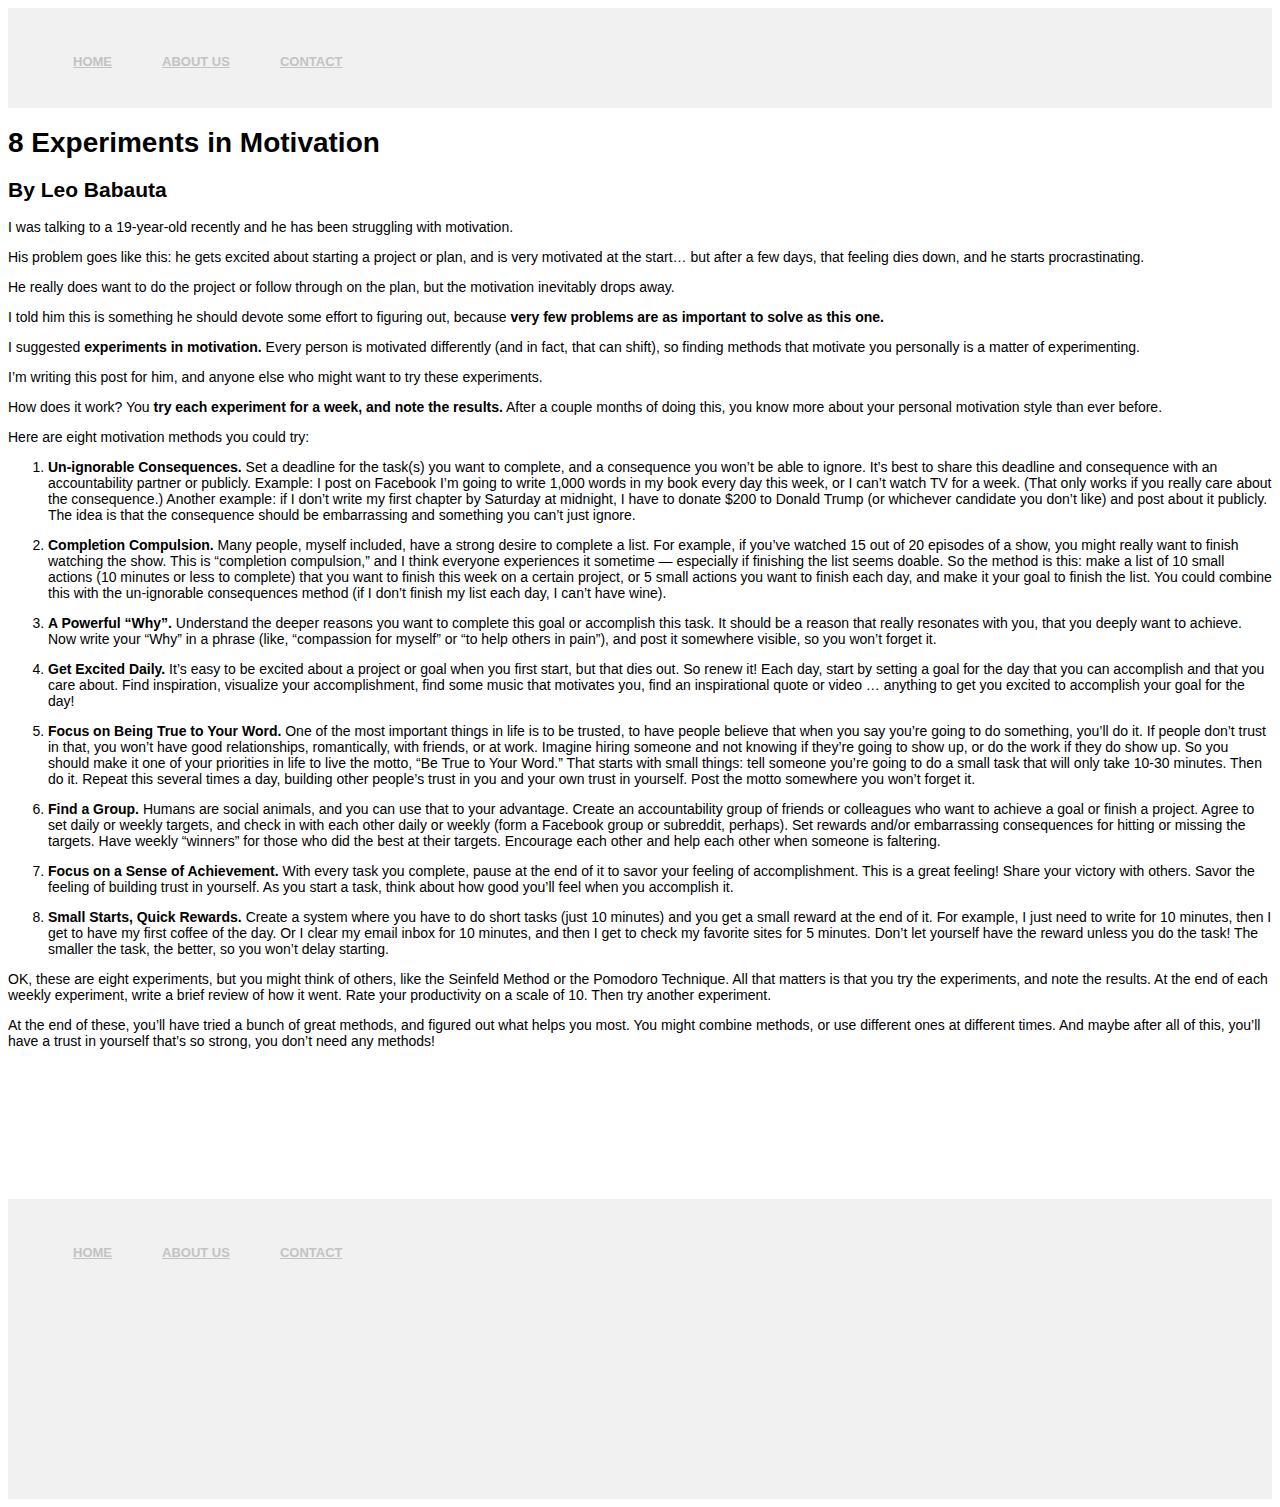
<file: templates/8-experiments-in-motivation.html>
<!DOCTYPE html>
<html>
<head>
	<meta charset="utf-8"><title>Assignment 1</title>
	<link rel="stylesheet" href="/static/css/style.css">
</head>
<body id="preview">
	<header>
			<ul>
				<li>
					<a href="/index">home</a>
				</li>
				<li>
					<a href="/about">about us</a>
				</li>
				<li>
					<a href="/contact">contact</a>
				</li>
			</ul>
		</header>
<h1><a id="8_Experiments_in_Motivation_0"></a>8 Experiments in Motivation</h1>
<h2><a id="By_Leo_Babauta_1"></a>By Leo Babauta</h2>
<p>I was talking to a 19-year-old recently and he has been struggling with motivation.</p>
<p>His problem goes like this: he gets excited about starting a project or plan, and is very motivated at the start… but after a few days, that feeling dies down, and he starts procrastinating.</p>
<p>He really does want to do the project or follow through on the plan, but the motivation inevitably drops away.</p>
<p>I told him this is something he should devote some effort to figuring out, because <strong>very few problems are as important to solve as this one.</strong></p>
<p>I suggested <strong>experiments in motivation.</strong> Every person is motivated differently (and in fact, that can shift), so finding methods that motivate you personally is a matter of experimenting.</p>
<p>I’m writing this post for him, and anyone else who might want to try these experiments.</p>
<p>How does it work? You <strong>try each experiment for a week, and note the results.</strong> After a couple months of doing this, you know more about your personal motivation style than ever before.</p>
<p>Here are eight motivation methods you could try:</p>
<ol>
<li>
<p><strong>Un-ignorable Consequences.</strong> Set a deadline for the task(s) you want to complete, and a consequence you won’t be able to ignore. It’s best to share this deadline and consequence with an accountability partner or publicly. Example: I post on Facebook I’m going to write 1,000 words in my book every day this week, or I can’t watch TV for a week. (That only works if you really care about the consequence.) Another example: if I don’t write my first chapter by Saturday at midnight, I have to donate $200 to Donald Trump (or whichever candidate you don’t like) and post about it publicly. The idea is that the consequence should be embarrassing and something you can’t just ignore.</p>
</li>
<li>
<p><strong>Completion Compulsion.</strong> Many people, myself included, have a strong desire to complete a list. For example, if you’ve watched 15 out of 20 episodes of a show, you might really want to finish watching the show. This is “completion compulsion,” and I think everyone experiences it sometime — especially if finishing the list seems doable. So the method is this: make a list of 10 small actions (10 minutes or less to complete) that you want to finish this week on a certain project, or 5 small actions you want to finish each day, and make it your goal to finish the list. You could combine this with the un-ignorable consequences method (if I don’t finish my list each day, I can’t have wine).</p>
</li>
<li>
<p><strong>A Powerful “Why”.</strong> Understand the deeper reasons you want to complete this goal or accomplish this task. It should be a reason that really resonates with you, that you deeply want to achieve. Now write your “Why” in a phrase (like, “compassion for myself” or “to help others in pain”), and post it somewhere visible, so you won’t forget it.</p>
</li>
<li>
<p><strong>Get Excited Daily.</strong> It’s easy to be excited about a project or goal when you first start, but that dies out. So renew it! Each day, start by setting a goal for the day that you can accomplish and that you care about. Find inspiration, visualize your accomplishment, find some music that motivates you, find an inspirational quote or video … anything to get you excited to accomplish your goal for the day!</p>
</li>
<li>
<p><strong>Focus on Being True to Your Word.</strong> One of the most important things in life is to be trusted, to have people believe that when you say you’re going to do something, you’ll do it. If people don’t trust in that, you won’t have good relationships, romantically, with friends, or at work. Imagine hiring someone and not knowing if they’re going to show up, or do the work if they do show up. So you should make it one of your priorities in life to live the motto, “Be True to Your Word.” That starts with small things: tell someone you’re going to do a small task that will only take 10-30 minutes. Then do it. Repeat this several times a day, building other people’s trust in you and your own trust in yourself. Post the motto somewhere you won’t forget it.</p>
</li>
<li>
<p><strong>Find a Group.</strong> Humans are social animals, and you can use that to your advantage. Create an accountability group of friends or colleagues who want to achieve a goal or finish a project. Agree to set daily or weekly targets, and check in with each other daily or weekly (form a Facebook group or subreddit, perhaps). Set rewards and/or embarrassing consequences for hitting or missing the targets. Have weekly “winners” for those who did the best at their targets. Encourage each other and help each other when someone is faltering.</p>
</li>
<li>
<p><strong>Focus on a Sense of Achievement.</strong> With every task you complete, pause at the end of it to savor your feeling of accomplishment. This is a great feeling! Share your victory with others. Savor the feeling of building trust in yourself. As you start a task, think about how good you’ll feel when you accomplish it.</p>
</li>
<li>
<p><strong>Small Starts, Quick Rewards.</strong> Create a system where you have to do short tasks (just 10 minutes) and you get a small reward at the end of it. For example, I just need to write for 10 minutes, then I get to have my first coffee of the day. Or I clear my email inbox for 10 minutes, and then I get to check my favorite sites for 5 minutes. Don’t let yourself have the reward unless you do the task! The smaller the task, the better, so you won’t delay starting.</p>
</li>
</ol>
<p>OK, these are eight experiments, but you might think of others, like the Seinfeld Method or the Pomodoro Technique. All that matters is that you try the experiments, and note the results. At the end of each weekly experiment, write a brief review of how it went. Rate your productivity on a scale of 10. Then try another experiment.</p>
<p>At the end of these, you’ll have tried a bunch of great methods, and figured out what helps you most. You might combine methods, or use different ones at different times. And maybe after all of this, you’ll have a trust in yourself that’s so strong, you don’t need any methods!</p>
	<footer>
		<ul>
			<li>
				<a href="/index">home</a>
			</li>
			<li>
				<a href="/about">about us</a>
			</li>
			<li>
				<a href="/contact">contact</a>
			</li>
		</ul>
	</footer>
</body>
</html>
</file>
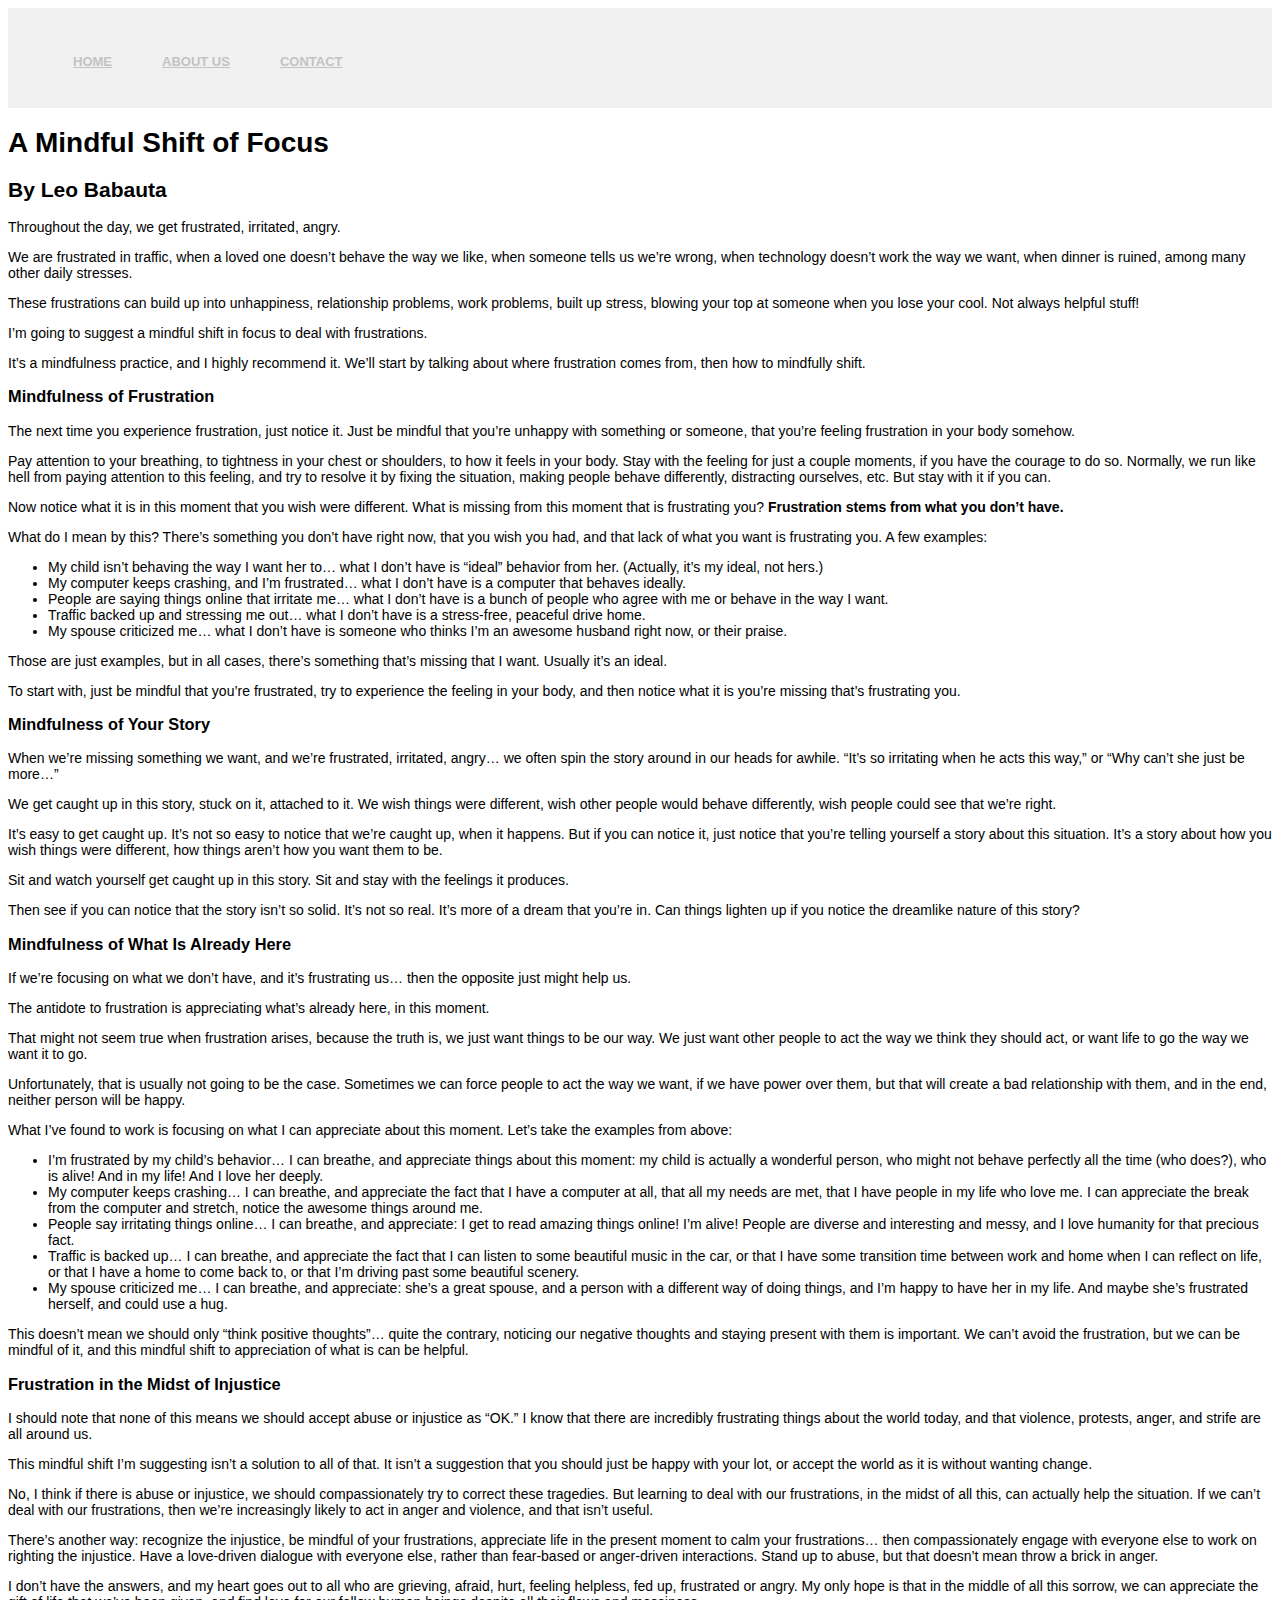
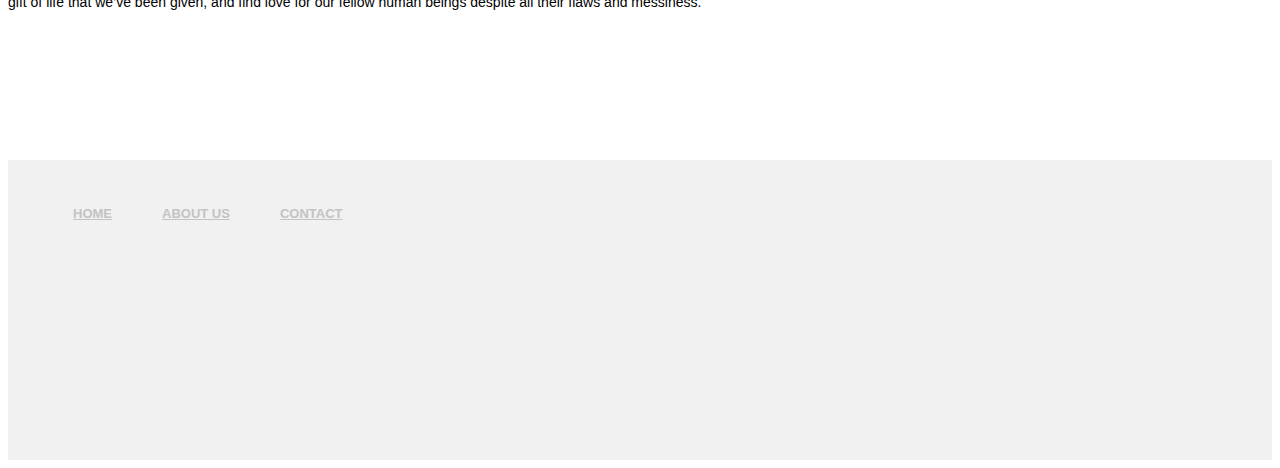
<file: templates/a-mindful-shift-of-focus.html>
<!DOCTYPE html>
<html>
<head>
	<meta charset="utf-8"><title>Assignment 1</title>
	<link rel="stylesheet" href="/static/css/style.css">
</head>
<body id="preview">
	<header>
			<ul>
				<li>
					<a href="/index">home</a>
				</li>
				<li>
					<a href="/about">about us</a>
				</li>
				<li>
					<a href="/contact">contact</a>
				</li>
			</ul>
		</header>
<h1><a id="A_Mindful_Shift_of_Focus_0"></a>A Mindful Shift of Focus</h1>
<h2><a id="By_Leo_Babauta_1"></a>By Leo Babauta</h2>
<p>Throughout the day, we get frustrated, irritated, angry.</p>
<p>We are frustrated in traffic, when a loved one doesn’t behave the way we like, when someone tells us we’re wrong, when technology doesn’t work the way we want, when dinner is ruined, among many other daily stresses.</p>
<p>These frustrations can build up into unhappiness, relationship problems, work problems, built up stress, blowing your top at someone when you lose your cool. Not always helpful stuff!</p>
<p>I’m going to suggest a mindful shift in focus to deal with frustrations.</p>
<p>It’s a mindfulness practice, and I highly recommend it. We’ll start by talking about where frustration comes from, then how to mindfully shift.</p>
<h3><a id="Mindfulness_of_Frustration_13"></a>Mindfulness of Frustration</h3>
<p>The next time you experience frustration, just notice it. Just be mindful that you’re unhappy with something or someone, that you’re feeling frustration in your body somehow.</p>
<p>Pay attention to your breathing, to tightness in your chest or shoulders, to how it feels in your body. Stay with the feeling for just a couple moments, if you have the courage to do so. Normally, we run like hell from paying attention to this feeling, and try to resolve it by fixing the situation, making people behave differently, distracting ourselves, etc. But stay with it if you can.</p>
<p>Now notice what it is in this moment that you wish were different. What is missing from this moment that is frustrating you? <strong>Frustration stems from what you don’t have.</strong></p>
<p>What do I mean by this? There’s something you don’t have right now, that you wish you had, and that lack of what you want is frustrating you. A few examples:</p>
<ul>
<li>My child isn’t behaving the way I want her to… what I don’t have is “ideal” behavior from her. (Actually, it’s my ideal, not hers.)</li>
<li>My computer keeps crashing, and I’m frustrated… what I don’t have is a computer that behaves ideally.</li>
<li>People are saying things online that irritate me… what I don’t have is a bunch of people who agree with me or behave in the way I want.</li>
<li>Traffic backed up and stressing me out… what I don’t have is a stress-free, peaceful drive home.</li>
<li>My spouse criticized me… what I don’t have is someone who thinks I’m an awesome husband right now, or their praise.</li>
</ul>
<p>Those are just examples, but in all cases, there’s something that’s missing that I want. Usually it’s an ideal.</p>
<p>To start with, just be mindful that you’re frustrated, try to experience the feeling in your body, and then notice what it is you’re missing that’s frustrating you.</p>
<h3><a id="Mindfulness_of_Your_Story_32"></a>Mindfulness of Your Story</h3>
<p>When we’re missing something we want, and we’re frustrated, irritated, angry… we often spin the story around in our heads for awhile. “It’s so irritating when he acts this way,” or “Why can’t she just be more…”</p>
<p>We get caught up in this story, stuck on it, attached to it. We wish things were different, wish other people would behave differently, wish people could see that we’re right.</p>
<p>It’s easy to get caught up. It’s not so easy to notice that we’re caught up, when it happens. But if you can notice it, just notice that you’re telling yourself a story about this situation. It’s a story about how you wish things were different, how things aren’t how you want them to be.</p>
<p>Sit and watch yourself get caught up in this story. Sit and stay with the feelings it produces.</p>
<p>Then see if you can notice that the story isn’t so solid. It’s not so real. It’s more of a dream that you’re in. Can things lighten up if you notice the dreamlike nature of this story?</p>
<h3><a id="Mindfulness_of_What_Is_Already_Here_43"></a>Mindfulness of What Is Already Here</h3>
<p>If we’re focusing on what we don’t have, and it’s frustrating us… then the opposite just might help us.</p>
<p>The antidote to frustration is appreciating what’s already here, in this moment.</p>
<p>That might not seem true when frustration arises, because the truth is, we just want things to be our way. We just want other people to act the way we think they should act, or want life to go the way we want it to go.</p>
<p>Unfortunately, that is usually not going to be the case. Sometimes we can force people to act the way we want, if we have power over them, but that will create a bad relationship with them, and in the end, neither person will be happy.</p>
<p>What I’ve found to work is focusing on what I can appreciate about this moment. Let’s take the examples from above:</p>
<ul>
<li>I’m frustrated by my child’s behavior… I can breathe, and appreciate things about this moment: my child is actually a wonderful person, who might not behave perfectly all the time (who does?), who is alive! And in my life! And I love her deeply.</li>
<li>My computer keeps crashing… I can breathe, and appreciate the fact that I have a computer at all, that all my needs are met, that I have people in my life who love me. I can appreciate the break from the computer and stretch, notice the awesome things around me.</li>
<li>People say irritating things online… I can breathe, and appreciate: I get to read amazing things online! I’m alive! People are diverse and interesting and messy, and I love humanity for that precious fact.</li>
<li>Traffic is backed up… I can breathe, and appreciate the fact that I can listen to some beautiful music in the car, or that I have some transition time between work and home when I can reflect on life, or that I have a home to come back to, or that I’m driving past some beautiful scenery.</li>
<li>My spouse criticized me… I can breathe, and appreciate: she’s a great spouse, and a person with a different way of doing things, and I’m happy to have her in my life. And maybe she’s frustrated herself, and could use a hug.</li>
</ul>
<p>This doesn’t mean we should only “think positive thoughts”… quite the contrary, noticing our negative thoughts and staying present with them is important. We can’t avoid the frustration, but we can be mindful of it, and this mindful shift to appreciation of what is can be helpful.</p>
<h3><a id="Frustration_in_the_Midst_of_Injustice_62"></a>Frustration in the Midst of Injustice</h3>
<p>I should note that none of this means we should accept abuse or injustice as “OK.” I know that there are incredibly frustrating things about the world today, and that violence, protests, anger, and strife are all around us.</p>
<p>This mindful shift I’m suggesting isn’t a solution to all of that. It isn’t a suggestion that you should just be happy with your lot, or accept the world as it is without wanting change.</p>
<p>No, I think if there is abuse or injustice, we should compassionately try to correct these tragedies. But learning to deal with our frustrations, in the midst of all this, can actually help the situation. If we can’t deal with our frustrations, then we’re increasingly likely to act in anger and violence, and that isn’t useful.</p>
<p>There’s another way: recognize the injustice, be mindful of your frustrations, appreciate life in the present moment to calm your frustrations… then compassionately engage with everyone else to work on righting the injustice. Have a love-driven dialogue with everyone else, rather than fear-based or anger-driven interactions. Stand up to abuse, but that doesn’t mean throw a brick in anger.</p>
<p>I don’t have the answers, and my heart goes out to all who are grieving, afraid, hurt, feeling helpless, fed up, frustrated or angry. My only hope is that in the middle of all this sorrow, we can appreciate the gift of life that we’ve been given, and find love for our fellow human beings despite all their flaws and messiness.</p>
	<footer>
		<ul>
			<li>
				<a href="/index">home</a>
			</li>
			<li>
				<a href="/about">about us</a>
			</li>
			<li>
				<a href="/contact">contact</a>
			</li>
		</ul>
	</footer>
</body>
</html>
</file>
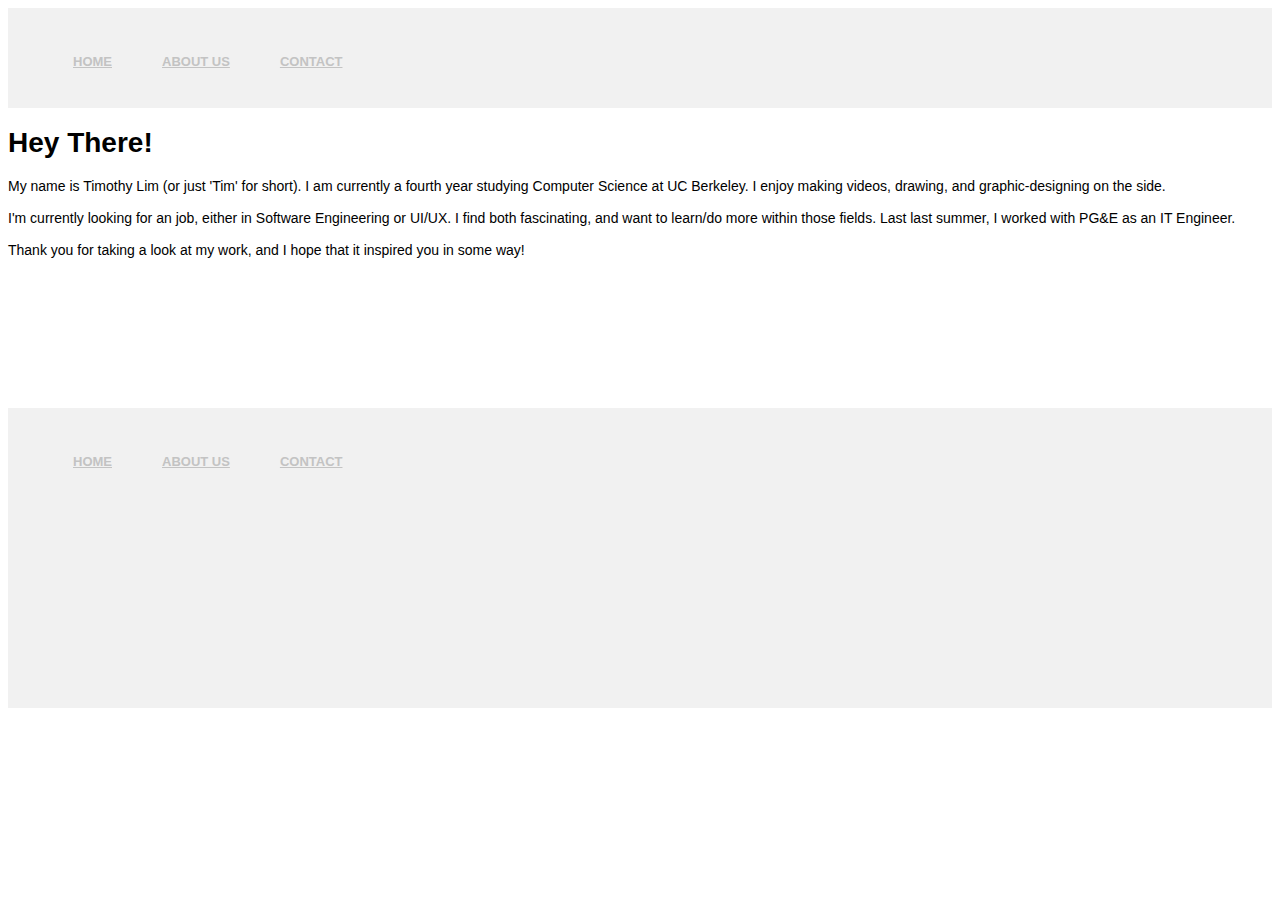
<file: templates/about.html>
<!DOCTYPE html>
<html>
	<head>
		<meta charset="utf-8"><title>Assignment 1</title>
		<link rel="stylesheet" href="/static/css/style.css">
	</head>

	<body>
		<header>
			<ul>
				<li>
					<a href="/index">home</a>
				</li>
				<li>
					<a href="/about">about us</a>
				</li>
				<li>
					<a href="/contact">contact</a>
				</li>
			</ul>
		</header>
		
            <h1>Hey There!</h1>
            <p>My name is Timothy Lim (or just 'Tim' for short). I am currently a fourth year studying Computer Science at UC Berkeley. I enjoy making videos, drawing, and graphic-designing on the side. <br/><br/>
            I'm currently looking for an job, either in Software Engineering or UI/UX. I find both fascinating, and want to learn/do more within those fields. Last last summer, I
            worked with PG&E as an IT Engineer.
            <br/><br/>
            Thank you for taking a look at my work, and I hope that it inspired you in some way!

            </p>

		<footer>
			<ul>
				<li>
					<a href="/index">home</a>
				</li>
				<li>
					<a href="/about">about us</a>
				</li>
				<li>
					<a href="/contact">contact</a>
				</li>
			</ul>
		</footer>
	</body>

</html>
</file>
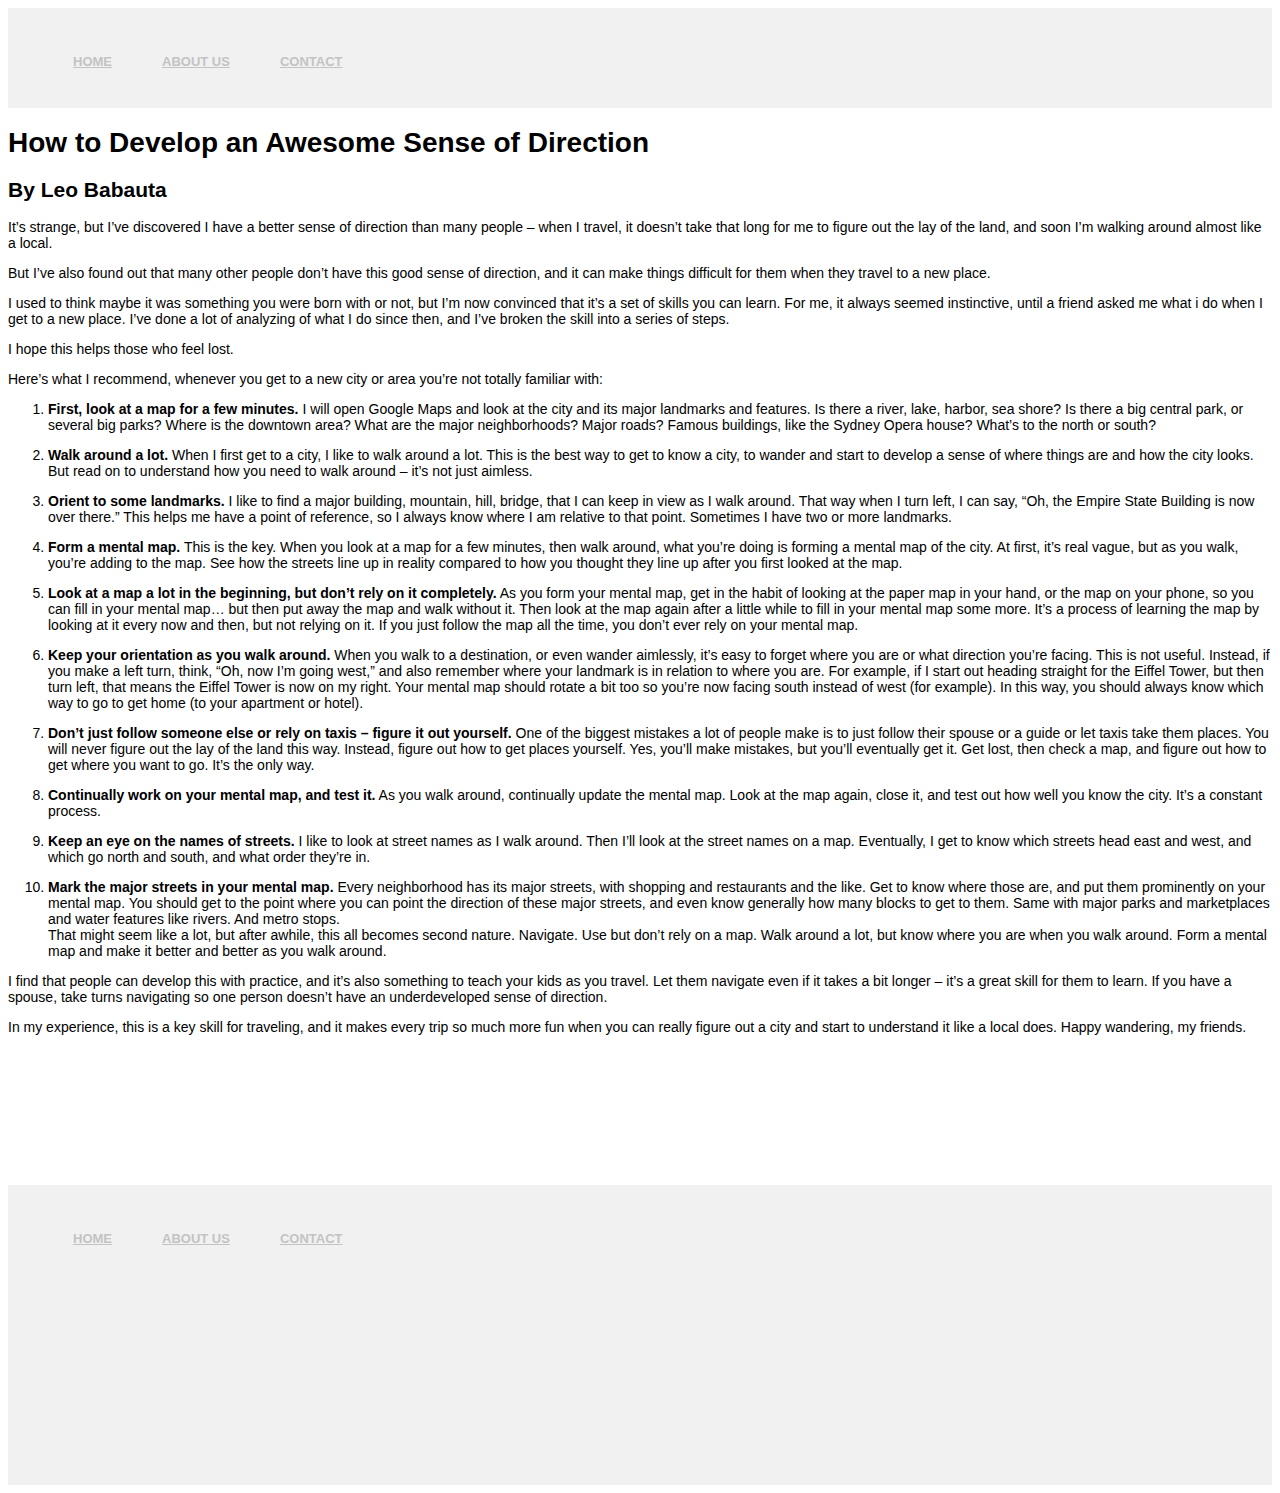
<file: templates/how-to-develop-an-awesome-sense-of-direction.html>
<!DOCTYPE html>
<html>
<head>
	<meta charset="utf-8"><title>Assignment 1</title>
	<link rel="stylesheet" href="/static/css/style.css">
</head>
<body id="preview">
	<header>
			<ul>
				<li>
					<a href="/index">home</a>
				</li>
				<li>
					<a href="/about">about us</a>
				</li>
				<li>
					<a href="/contact">contact</a>
				</li>
			</ul>
		</header>
<h1><a id="How_to_Develop_an_Awesome_Sense_of_Direction_0"></a>How to Develop an Awesome Sense of Direction</h1>
<h2><a id="By_Leo_Babauta_1"></a>By Leo Babauta</h2>
<p>It’s strange, but I’ve discovered I have a better sense of direction than many people – when I travel, it doesn’t take that long for me to figure out the lay of the land, and soon I’m walking around almost like a local.</p>
<p>But I’ve also found out that many other people don’t have this good sense of direction, and it can make things difficult for them when they travel to a new place.</p>
<p>I used to think maybe it was something you were born with or not, but I’m now convinced that it’s a set of skills you can learn. For me, it always seemed instinctive, until a friend asked me what i do when I get to a new place. I’ve done a lot of analyzing of what I do since then, and I’ve broken the skill into a series of steps.</p>
<p>I hope this helps those who feel lost.</p>
<p>Here’s what I recommend, whenever you get to a new city or area you’re not totally familiar with:</p>
<ol>
<li>
<p><strong>First, look at a map for a few minutes.</strong> I will open Google Maps and look at the city and its major landmarks and features. Is there a river, lake, harbor, sea shore? Is there a big central park, or several big parks? Where is the downtown area? What are the major neighborhoods? Major roads? Famous buildings, like the Sydney Opera house? What’s to the north or south?</p>
</li>
<li>
<p><strong>Walk around a lot.</strong> When I first get to a city, I like to walk around a lot. This is the best way to get to know a city, to wander and start to develop a sense of where things are and how the city looks. But read on to understand how you need to walk around – it’s not just aimless.</p>
</li>
<li>
<p><strong>Orient to some landmarks.</strong> I like to find a major building, mountain, hill, bridge, that I can keep in view as I walk around. That way when I turn left, I can say, “Oh, the Empire State Building is now over there.” This helps me have a point of reference, so I always know where I am relative to that point. Sometimes I have two or more landmarks.</p>
</li>
<li>
<p><strong>Form a mental map.</strong> This is the key. When you look at a map for a few minutes, then walk around, what you’re doing is forming a mental map of the city. At first, it’s real vague, but as you walk, you’re adding to the map. See how the streets line up in reality compared to how you thought they line up after you first looked at the map.</p>
</li>
<li>
<p><strong>Look at a map a lot in the beginning, but don’t rely on it completely.</strong> As you form your mental map, get in the habit of looking at the paper map in your hand, or the map on your phone, so you can fill in your mental map… but then put away the map and walk without it. Then look at the map again after a little while to fill in your mental map some more. It’s a process of learning the map by looking at it every now and then, but not relying on it. If you just follow the map all the time, you don’t ever rely on your mental map.</p>
</li>
<li>
<p><strong>Keep your orientation as you walk around.</strong> When you walk to a destination, or even wander aimlessly, it’s easy to forget where you are or what direction you’re facing. This is not useful. Instead, if you make a left turn, think, “Oh, now I’m going west,” and also remember where your landmark is in relation to where you are. For example, if I start out heading straight for the Eiffel Tower, but then turn left, that means the Eiffel Tower is now on my right. Your mental map should rotate a bit too so you’re now facing south instead of west (for example). In this way, you should always know which way to go to get home (to your apartment or hotel).</p>
</li>
<li>
<p><strong>Don’t just follow someone else or rely on taxis – figure it out yourself.</strong> One of the biggest mistakes a lot of people make is to just follow their spouse or a guide or let taxis take them places. You will never figure out the lay of the land this way. Instead, figure out how to get places yourself. Yes, you’ll make mistakes, but you’ll eventually get it. Get lost, then check a map, and figure out how to get where you want to go. It’s the only way.</p>
</li>
<li>
<p><strong>Continually work on your mental map, and test it.</strong> As you walk around, continually update the mental map. Look at the map again, close it, and test out how well you know the city. It’s a constant process.</p>
</li>
<li>
<p><strong>Keep an eye on the names of streets.</strong> I like to look at street names as I walk around. Then I’ll look at the street names on a map. Eventually, I get to know which streets head east and west, and which go north and south, and what order they’re in.</p>
</li>
<li>
<p><strong>Mark the major streets in your mental map.</strong> Every neighborhood has its major streets, with shopping and restaurants and the like. Get to know where those are, and put them prominently on your mental map. You should get to the point where you can point the direction of these major streets, and even know generally how many blocks to get to them. Same with major parks and marketplaces and water features like rivers. And metro stops.<br>
That might seem like a lot, but after awhile, this all becomes second nature. Navigate. Use but don’t rely on a map. Walk around a lot, but know where you are when you walk around. Form a mental map and make it better and better as you walk around.</p>
</li>
</ol>
<p>I find that people can develop this with practice, and it’s also something to teach your kids as you travel. Let them navigate even if it takes a bit longer – it’s a great skill for them to learn. If you have a spouse, take turns navigating so one person doesn’t have an underdeveloped sense of direction.</p>
<p>In my experience, this is a key skill for traveling, and it makes every trip so much more fun when you can really figure out a city and start to understand it like a local does. Happy wandering, my friends.</p>
	<footer>
		<ul>
			<li>
				<a href="/index">home</a>
			</li>
			<li>
				<a href="/about">about us</a>
			</li>
			<li>
				<a href="/contact">contact</a>
			</li>
		</ul>
	</footer>
</body>
</html>
</file>
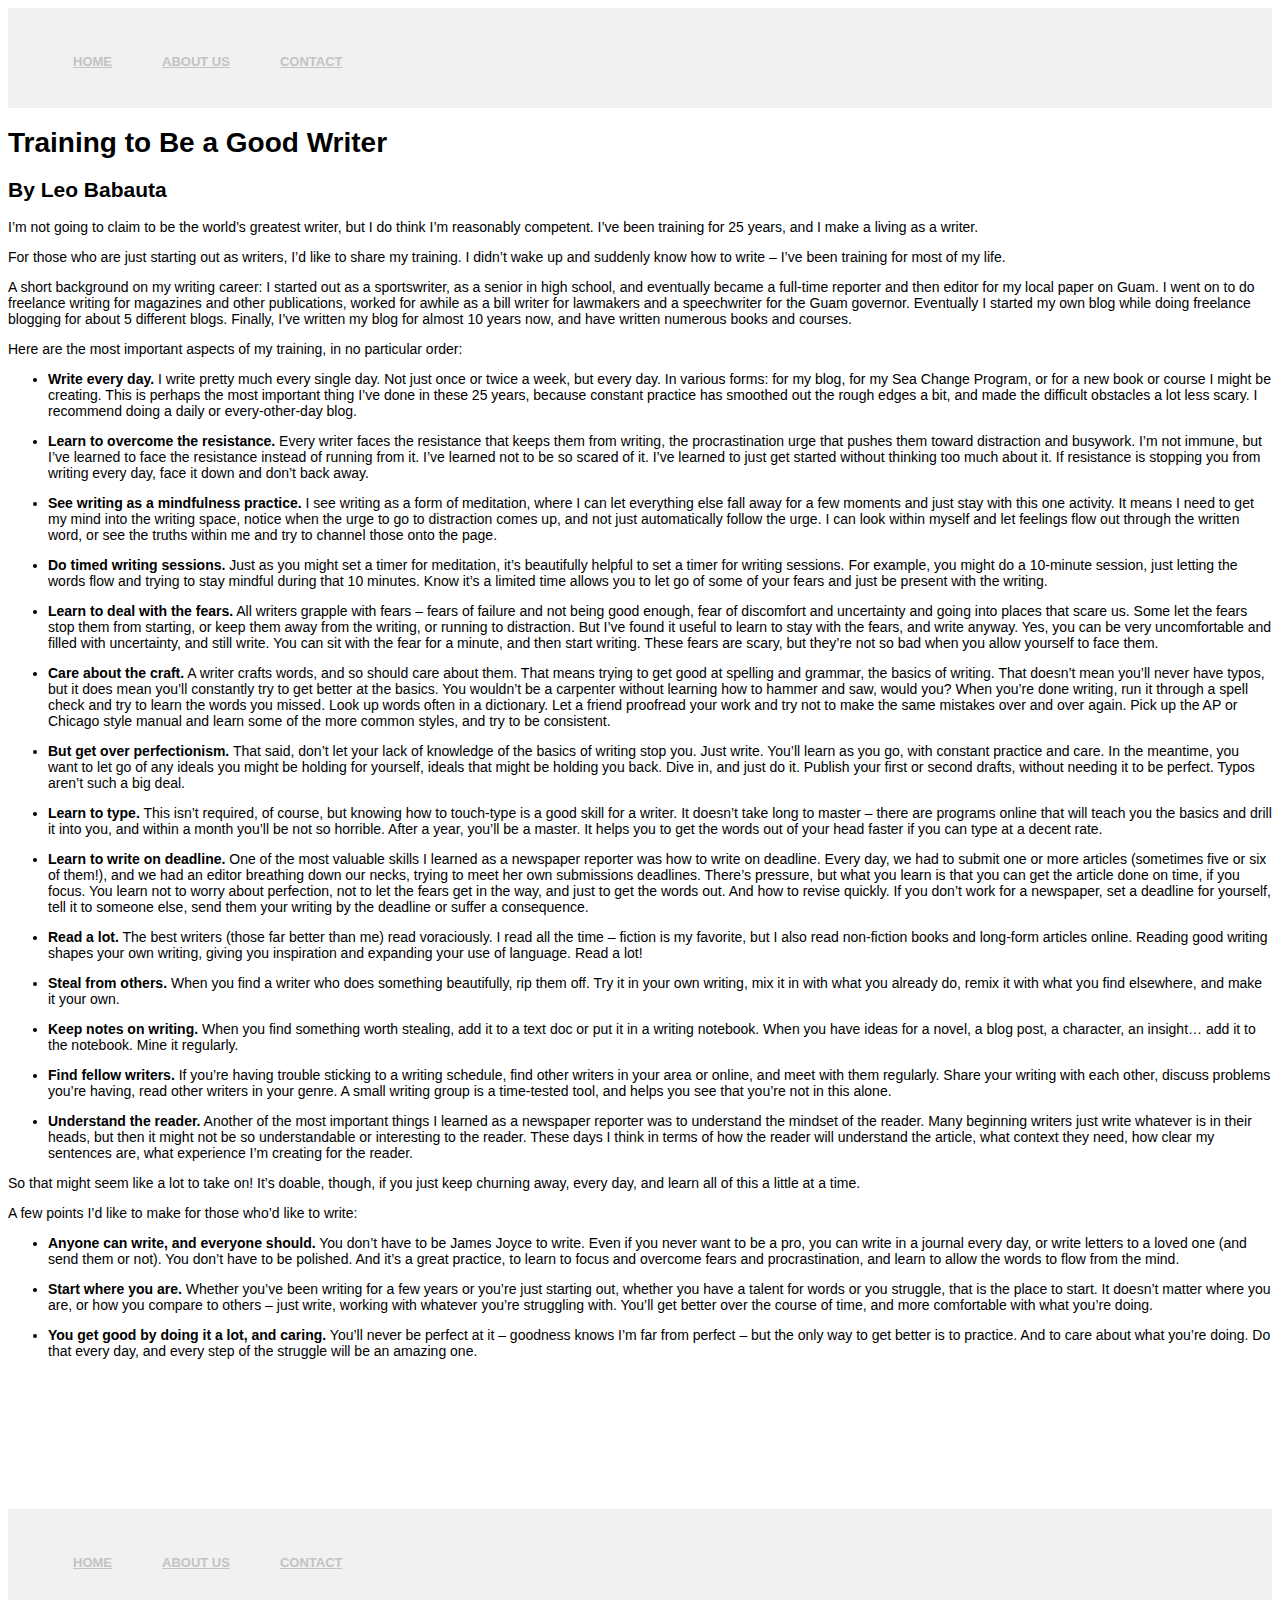
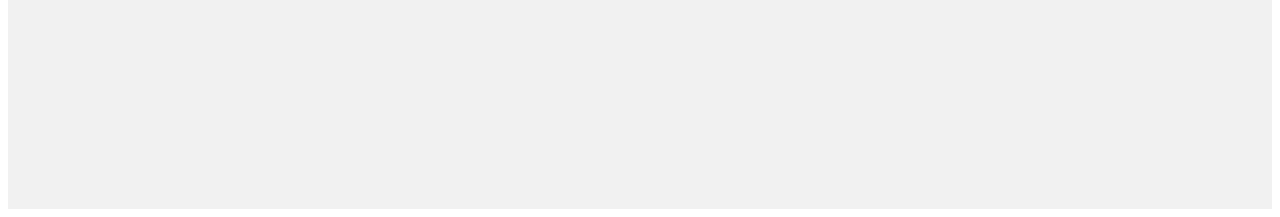
<file: templates/training-to-be-a-good-writer.html>
<!DOCTYPE html>
<html>
<head>
	<meta charset="utf-8"><title>Assignment 1</title>
	<link rel="stylesheet" href="/static/css/style.css">
</head>
<body id="preview">
	<header>
			<ul>
				<li>
					<a href="/index">home</a>
				</li>
				<li>
					<a href="/about">about us</a>
				</li>
				<li>
					<a href="/contact">contact</a>
				</li>
			</ul>
		</header>
<h1><a id="Training_to_Be_a_Good_Writer_0"></a>Training to Be a Good Writer</h1>
<h2><a id="By_Leo_Babauta_1"></a>By Leo Babauta</h2>
<p>I’m not going to claim to be the world’s greatest writer, but I do think I’m reasonably competent. I’ve been training for 25 years, and I make a living as a writer.</p>
<p>For those who are just starting out as writers, I’d like to share my training. I didn’t wake up and suddenly know how to write – I’ve been training for most of my life.</p>
<p>A short background on my writing career: I started out as a sportswriter, as a senior in high school, and eventually became a full-time reporter and then editor for my local paper on Guam. I went on to do freelance writing for magazines and other publications, worked for awhile as a bill writer for lawmakers and a speechwriter for the Guam governor. Eventually I started my own blog while doing freelance blogging for about 5 different blogs. Finally, I’ve written my blog for almost 10 years now, and have written numerous books and courses.</p>
<p>Here are the most important aspects of my training, in no particular order:</p>
<ul>
<li>
<p><strong>Write every day.</strong> I write pretty much every single day. Not just once or twice a week, but every day. In various forms: for my blog, for my Sea Change Program, or for a new book or course I might be creating. This is perhaps the most important thing I’ve done in these 25 years, because constant practice has smoothed out the rough edges a bit, and made the difficult obstacles a lot less scary. I recommend doing a daily or every-other-day blog.</p>
</li>
<li>
<p><strong>Learn to overcome the resistance.</strong> Every writer faces the resistance that keeps them from writing, the procrastination urge that pushes them toward distraction and busywork. I’m not immune, but I’ve learned to face the resistance instead of running from it. I’ve learned not to be so scared of it. I’ve learned to just get started without thinking too much about it. If resistance is stopping you from writing every day, face it down and don’t back away.</p>
</li>
<li>
<p><strong>See writing as a mindfulness practice.</strong> I see writing as a form of meditation, where I can let everything else fall away for a few moments and just stay with this one activity. It means I need to get my mind into the writing space, notice when the urge to go to distraction comes up, and not just automatically follow the urge. I can look within myself and let feelings flow out through the written word, or see the truths within me and try to channel those onto the page.</p>
</li>
<li>
<p><strong>Do timed writing sessions.</strong> Just as you might set a timer for meditation, it’s beautifully helpful to set a timer for writing sessions. For example, you might do a 10-minute session, just letting the words flow and trying to stay mindful during that 10 minutes. Know it’s a limited time allows you to let go of some of your fears and just be present with the writing.</p>
</li>
<li>
<p><strong>Learn to deal with the fears.</strong> All writers grapple with fears – fears of failure and not being good enough, fear of discomfort and uncertainty and going into places that scare us. Some let the fears stop them from starting, or keep them away from the writing, or running to distraction. But I’ve found it useful to learn to stay with the fears, and write anyway. Yes, you can be very uncomfortable and filled with uncertainty, and still write. You can sit with the fear for a minute, and then start writing. These fears are scary, but they’re not so bad when you allow yourself to face them.</p>
</li>
<li>
<p><strong>Care about the craft.</strong> A writer crafts words, and so should care about them. That means trying to get good at spelling and grammar, the basics of writing. That doesn’t mean you’ll never have typos, but it does mean you’ll constantly try to get better at the basics. You wouldn’t be a carpenter without learning how to hammer and saw, would you? When you’re done writing, run it through a spell check and try to learn the words you missed. Look up words often in a dictionary. Let a friend proofread your work and try not to make the same mistakes over and over again. Pick up the AP or Chicago style manual and learn some of the more common styles, and try to be consistent.</p>
</li>
<li>
<p><strong>But get over perfectionism.</strong> That said, don’t let your lack of knowledge of the basics of writing stop you. Just write. You’ll learn as you go, with constant practice and care. In the meantime, you want to let go of any ideals you might be holding for yourself, ideals that might be holding you back. Dive in, and just do it. Publish your first or second drafts, without needing it to be perfect. Typos aren’t such a big deal.</p>
</li>
<li>
<p><strong>Learn to type.</strong> This isn’t required, of course, but knowing how to touch-type is a good skill for a writer. It doesn’t take long to master – there are programs online that will teach you the basics and drill it into you, and within a month you’ll be not so horrible. After a year, you’ll be a master. It helps you to get the words out of your head faster if you can type at a decent rate.</p>
</li>
<li>
<p><strong>Learn to write on deadline.</strong> One of the most valuable skills I learned as a newspaper reporter was how to write on deadline. Every day, we had to submit one or more articles (sometimes five or six of them!), and we had an editor breathing down our necks, trying to meet her own submissions deadlines. There’s pressure, but what you learn is that you can get the article done on time, if you focus. You learn not to worry about perfection, not to let the fears get in the way, and just to get the words out. And how to revise quickly. If you don’t work for a newspaper, set a deadline for yourself, tell it to someone else, send them your writing by the deadline or suffer a consequence.</p>
</li>
<li>
<p><strong>Read a lot.</strong> The best writers (those far better than me) read voraciously. I read all the time – fiction is my favorite, but I also read non-fiction books and long-form articles online. Reading good writing shapes your own writing, giving you inspiration and expanding your use of language. Read a lot!</p>
</li>
<li>
<p><strong>Steal from others.</strong> When you find a writer who does something beautifully, rip them off. Try it in your own writing, mix it in with what you already do, remix it with what you find elsewhere, and make it your own.</p>
</li>
<li>
<p><strong>Keep notes on writing.</strong> When you find something worth stealing, add it to a text doc or put it in a writing notebook. When you have ideas for a novel, a blog post, a character, an insight… add it to the notebook. Mine it regularly.</p>
</li>
<li>
<p><strong>Find fellow writers.</strong> If you’re having trouble sticking to a writing schedule, find other writers in your area or online, and meet with them regularly. Share your writing with each other, discuss problems you’re having, read other writers in your genre. A small writing group is a time-tested tool, and helps you see that you’re not in this alone.</p>
</li>
<li>
<p><strong>Understand the reader.</strong> Another of the most important things I learned as a newspaper reporter was to understand the mindset of the reader. Many beginning writers just write whatever is in their heads, but then it might not be so understandable or interesting to the reader. These days I think in terms of how the reader will understand the article, what context they need, how clear my sentences are, what experience I’m creating for the reader.</p>
</li>
</ul>
<p>So that might seem like a lot to take on! It’s doable, though, if you just keep churning away, every day, and learn all of this a little at a time.</p>
<p>A few points I’d like to make for those who’d like to write:</p>
<ul>
<li>
<p><strong>Anyone can write, and everyone should.</strong> You don’t have to be James Joyce to write. Even if you never want to be a pro, you can write in a journal every day, or write letters to a loved one (and send them or not). You don’t have to be polished. And it’s a great practice, to learn to focus and overcome fears and procrastination, and learn to allow the words to flow from the mind.</p>
</li>
<li>
<p><strong>Start where you are.</strong> Whether you’ve been writing for a few years or you’re just starting out, whether you have a talent for words or you struggle, that is the place to start. It doesn’t matter where you are, or how you compare to others – just write, working with whatever you’re struggling with. You’ll get better over the course of time, and more comfortable with what you’re doing.</p>
</li>
<li>
<p><strong>You get good by doing it a lot, and caring.</strong> You’ll never be perfect at it – goodness knows I’m far from perfect – but the only way to get better is to practice. And to care about what you’re doing. Do that every day, and every step of the struggle will be an amazing one.</p>
</li>
</ul>
	<footer>
		<ul>
			<li>
				<a href="/index">home</a>
			</li>
			<li>
				<a href="/about">about us</a>
			</li>
			<li>
				<a href="/contact">contact</a>
			</li>
		</ul>
	</footer>
</body>
</html>
</file>
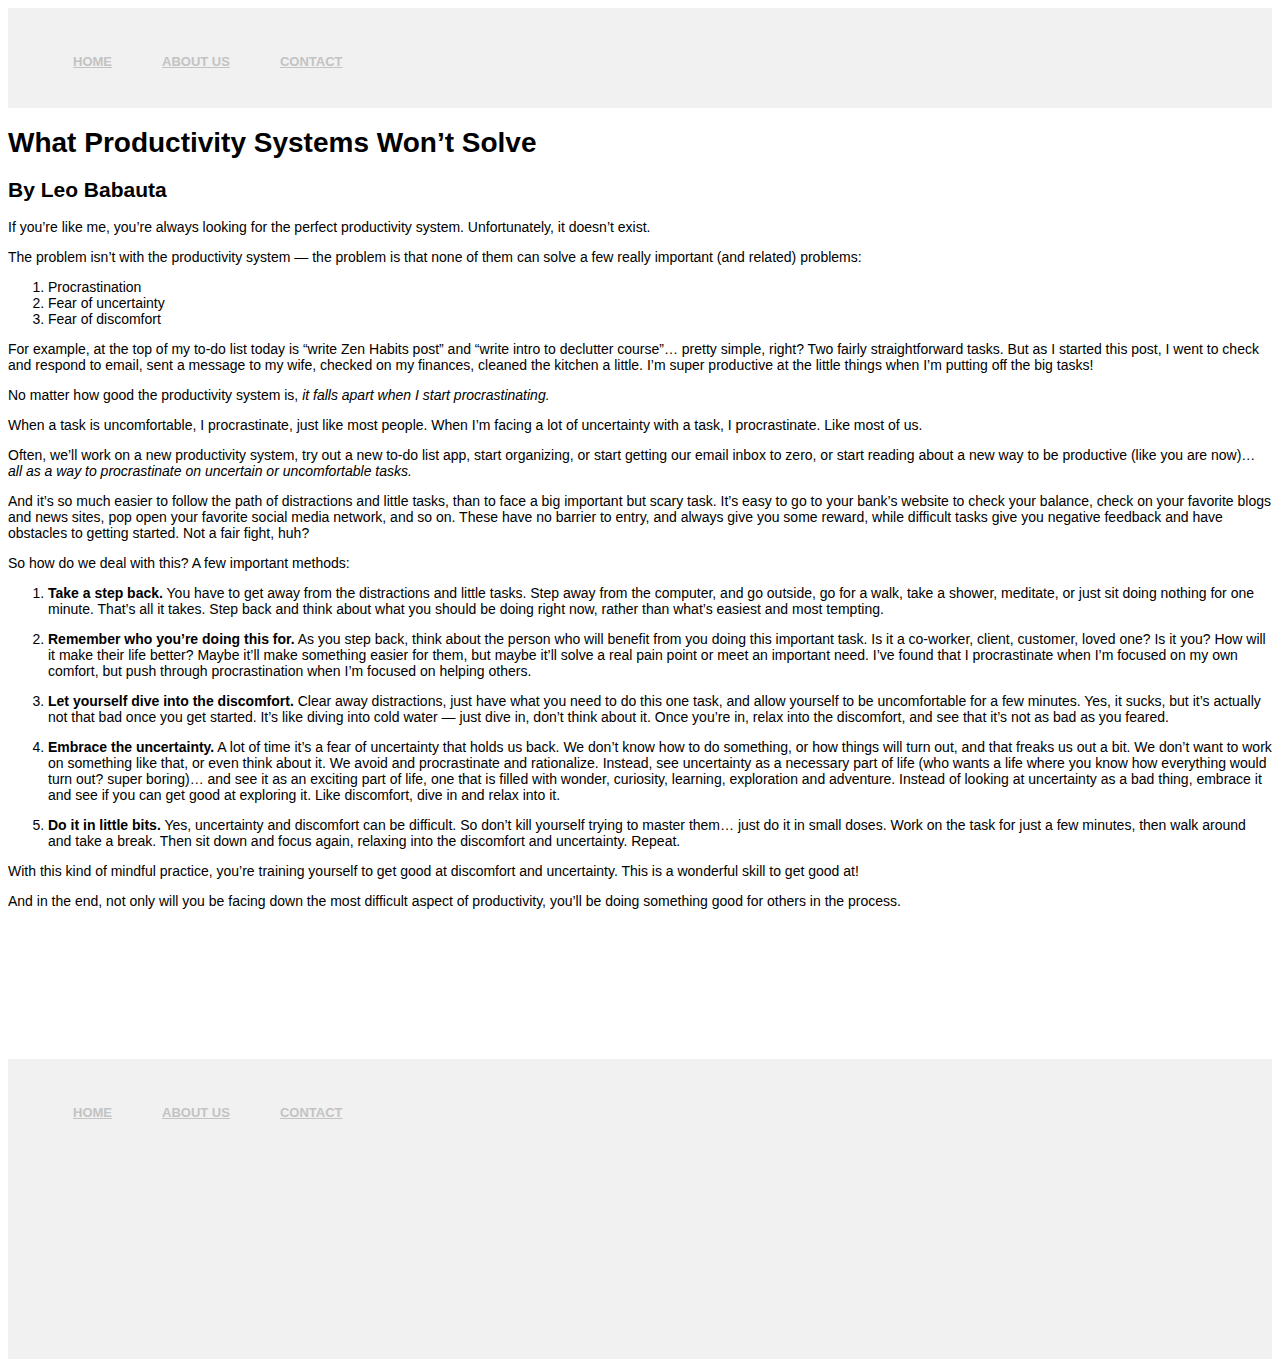
<file: templates/what-productivity-systems-wont-solve.html>
<!DOCTYPE html>
<html>
<head>
	<meta charset="utf-8"><title>Assignment 1</title>
	<link rel="stylesheet" href="/static/css/style.css">
</head>
<body id="preview">
	<header>
			<ul>
				<li>
					<a href="/index">home</a>
				</li>
				<li>
					<a href="/about">about us</a>
				</li>
				<li>
					<a href="/contact">contact</a>
				</li>
			</ul>
		</header>
<h1><a id="What_Productivity_Systems_Wont_Solve_0"></a>What Productivity Systems Won’t Solve</h1>
<h2><a id="By_Leo_Babauta_1"></a>By Leo Babauta</h2>
<p>If you’re like me, you’re always looking for the perfect productivity system. Unfortunately, it doesn’t exist.</p>
<p>The problem isn’t with the productivity system — the problem is that none of them can solve a few really important (and related) problems:</p>
<ol>
<li>Procrastination</li>
<li>Fear of uncertainty</li>
<li>Fear of discomfort</li>
</ol>
<p>For example, at the top of my to-do list today is “write Zen Habits post” and “write intro to declutter course”… pretty simple, right? Two fairly straightforward tasks. But as I started this post, I went to check and respond to email, sent a message to my wife, checked on my finances, cleaned the kitchen a little. I’m super productive at the little things when I’m putting off the big tasks!</p>
<p>No matter how good the productivity system is, <em>it falls apart when I start procrastinating.</em></p>
<p>When a task is uncomfortable, I procrastinate, just like most people. When I’m facing a lot of uncertainty with a task, I procrastinate. Like most of us.</p>
<p>Often, we’ll work on a new productivity system, try out a new to-do list app, start organizing, or start getting our email inbox to zero, or start reading about a new way to be productive (like you are now)… <em>all as a way to procrastinate on uncertain or uncomfortable tasks.</em></p>
<p>And it’s so much easier to follow the path of distractions and little tasks, than to face a big important but scary task. It’s easy to go to your bank’s website to check your balance, check on your favorite blogs and news sites, pop open your favorite social media network, and so on. These have no barrier to entry, and always give you some reward, while difficult tasks give you negative feedback and have obstacles to getting started. Not a fair fight, huh?</p>
<p>So how do we deal with this? A few important methods:</p>
<ol>
<li>
<p><strong>Take a step back.</strong> You have to get away from the distractions and little tasks. Step away from the computer, and go outside, go for a walk, take a shower, meditate, or just sit doing nothing for one minute. That’s all it takes. Step back and think about what you should be doing right now, rather than what’s easiest and most tempting.</p>
</li>
<li>
<p><strong>Remember who you’re doing this for.</strong> As you step back, think about the person who will benefit from you doing this important task. Is it a co-worker, client, customer, loved one? Is it you? How will it make their life better? Maybe it’ll make something easier for them, but maybe it’ll solve a real pain point or meet an important need. I’ve found that I procrastinate when I’m focused on my own comfort, but push through procrastination when I’m focused on helping others.</p>
</li>
<li>
<p><strong>Let yourself dive into the discomfort.</strong> Clear away distractions, just have what you need to do this one task, and allow yourself to be uncomfortable for a few minutes. Yes, it sucks, but it’s actually not that bad once you get started. It’s like diving into cold water — just dive in, don’t think about it. Once you’re in, relax into the discomfort, and see that it’s not as bad as you feared.</p>
</li>
<li>
<p><strong>Embrace the uncertainty.</strong> A lot of time it’s a fear of uncertainty that holds us back. We don’t know how to do something, or how things will turn out, and that freaks us out a bit. We don’t want to work on something like that, or even think about it. We avoid and procrastinate and rationalize. Instead, see uncertainty as a necessary part of life (who wants a life where you know how everything would turn out? super boring)… and see it as an exciting part of life, one that is filled with wonder, curiosity, learning, exploration and adventure. Instead of looking at uncertainty as a bad thing, embrace it and see if you can get good at exploring it. Like discomfort, dive in and relax into it.</p>
</li>
<li>
<p><strong>Do it in little bits.</strong> Yes, uncertainty and discomfort can be difficult. So don’t kill yourself trying to master them… just do it in small doses. Work on the task for just a few minutes, then walk around and take a break. Then sit down and focus again, relaxing into the discomfort and uncertainty. Repeat.</p>
</li>
</ol>
<p>With this kind of mindful practice, you’re training yourself to get good at discomfort and uncertainty. This is a wonderful skill to get good at!</p>
<p>And in the end, not only will you be facing down the most difficult aspect of productivity, you’ll be doing something good for others in the process.</p>
	<footer>
		<ul>
			<li>
				<a href="/index">home</a>
			</li>
			<li>
				<a href="/about">about us</a>
			</li>
			<li>
				<a href="/contact">contact</a>
			</li>
		</ul>
	</footer>
</body>
</html>
</file>
<file: static/css/style.css>
body{
	font-family: 'Lato', sans-serif;
	font-size:14px;
	font-weight: 400;
}

footer{
	background: #f1f1f1;
	width:100%;
  	margin-top:150px;
  	height:300px;
  	overflow:hidden;
  	position:relative;
  	z-index:10;
}

footer li{
	text-transform:uppercase;
	list-style-type: none; margin: 0 auto; float: left;
}

footer li > a{
  	font-size:13px;
  	color:#c3c3c3;
  	padding-right:25px;
  	padding-left:25px;
  	font-weight:800;
  	line-height:80px;
  	display:inline-block;
  	border-bottom:0;
}

header{
  	background: #f1f1f1;
  	width:100%;
  	height:100px;
  	overflow:hidden;
  	position:relative;
}

header li{
  	text-transform:uppercase;
  	list-style-type: none; margin: 0 auto; float: left;
}

header li > a{
  	font-size:13px;
  	color:#c3c3c3;
  	padding-right:25px;
  	padding-left:25px;
  	font-weight:800;
  	line-height:80px;
  	display:inline-block;
  	border-bottom:0;
}

li.blog-item{
  	width:360px;
  	position:relative;
  	float:left;
  	padding:15px;
  	list-style-type: none;
}

#main h1{
	margin-top:40px
}

hr{
	margin-top:-5px
}

label{
	float:left;
	font-size:16px
}

input[type="text"]{
	width:100%;
	margin-top:10px;
	height:35px;
	margin-bottom:25px;
	padding:10px;
	border:3px solid #2BC1F2
}

textarea{
	width:100%;
	border:3px solid #2BC1F2;
	padding:10px;
	margin-bottom:25px;
	margin-top:10px;
	height:100px;
	resize:none
}

input[type="submit"]{
	width:100%;
	padding:10px 45px;
	background-color:#2BC1F2;
	border:none;
	color:#fff;
	font-size:18px;
	font-weight:700;
	cursor:pointer;
	font-family:'Ubuntu',sans-serif
}
</file>
